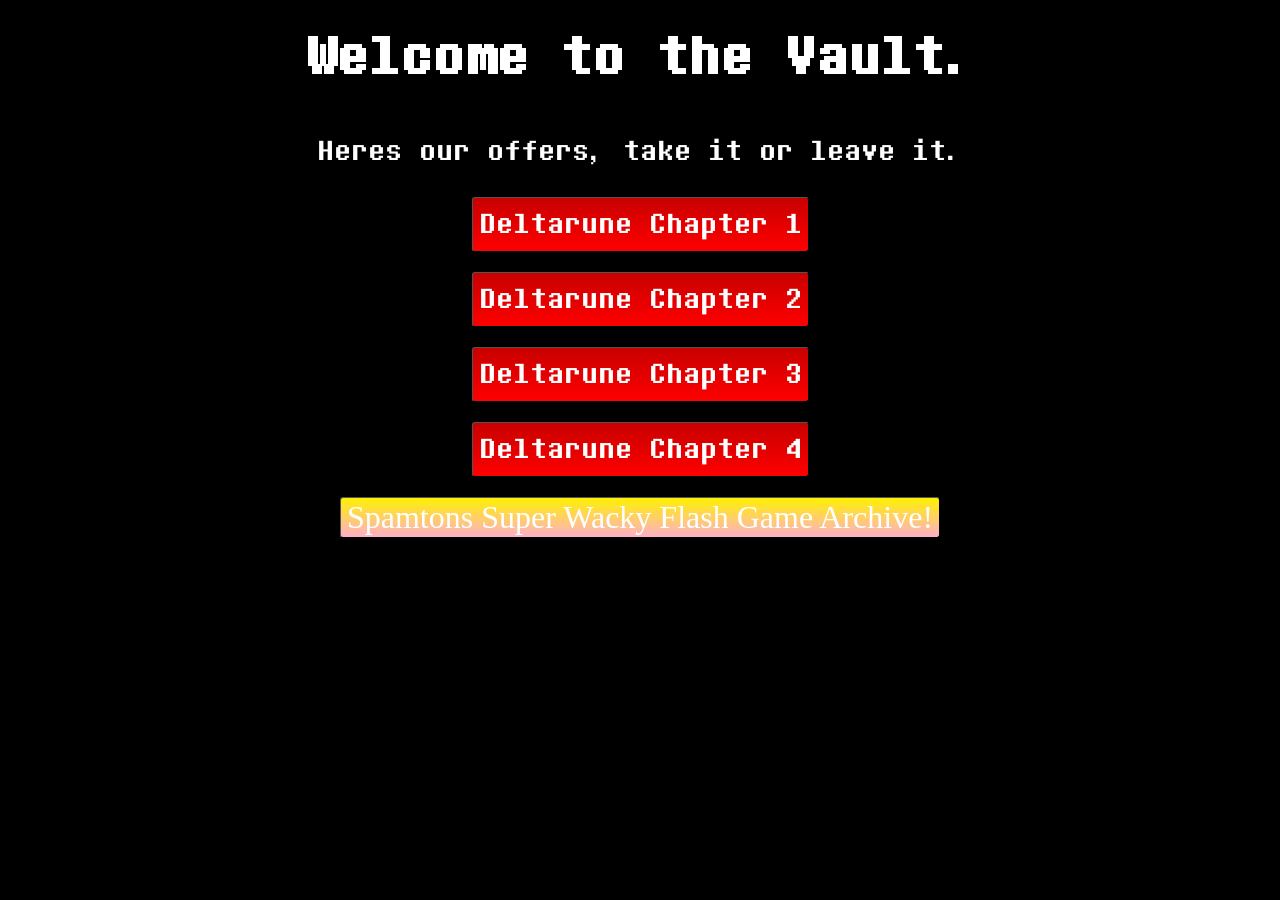
<file: index.html>
<!DOCTYPE html>
<html>
<head>
<title>The Vault</title>
    <link rel="stylesheet" href="/main.css">
</head>
<body>
    <div class="center">
        <h1>Welcome to the Vault.</h1>
        <p>Heres our offers, take it or leave it.</p>
        <a href="/deltarune/chapter1" class="button">Deltarune Chapter 1</a>
        <a href="/deltarune/chapter2" class="button">Deltarune Chapter 2</a>
        <a href="/deltarune/chapter3" class="button">Deltarune Chapter 3</a>
        <a href="/deltarune/chapter4" class="button">Deltarune Chapter 4</a>
        <a href="/flash" class="wacky">Spamtons Super Wacky Flash Game Archive!</a>
    </div>
</body>
</html>
</file>
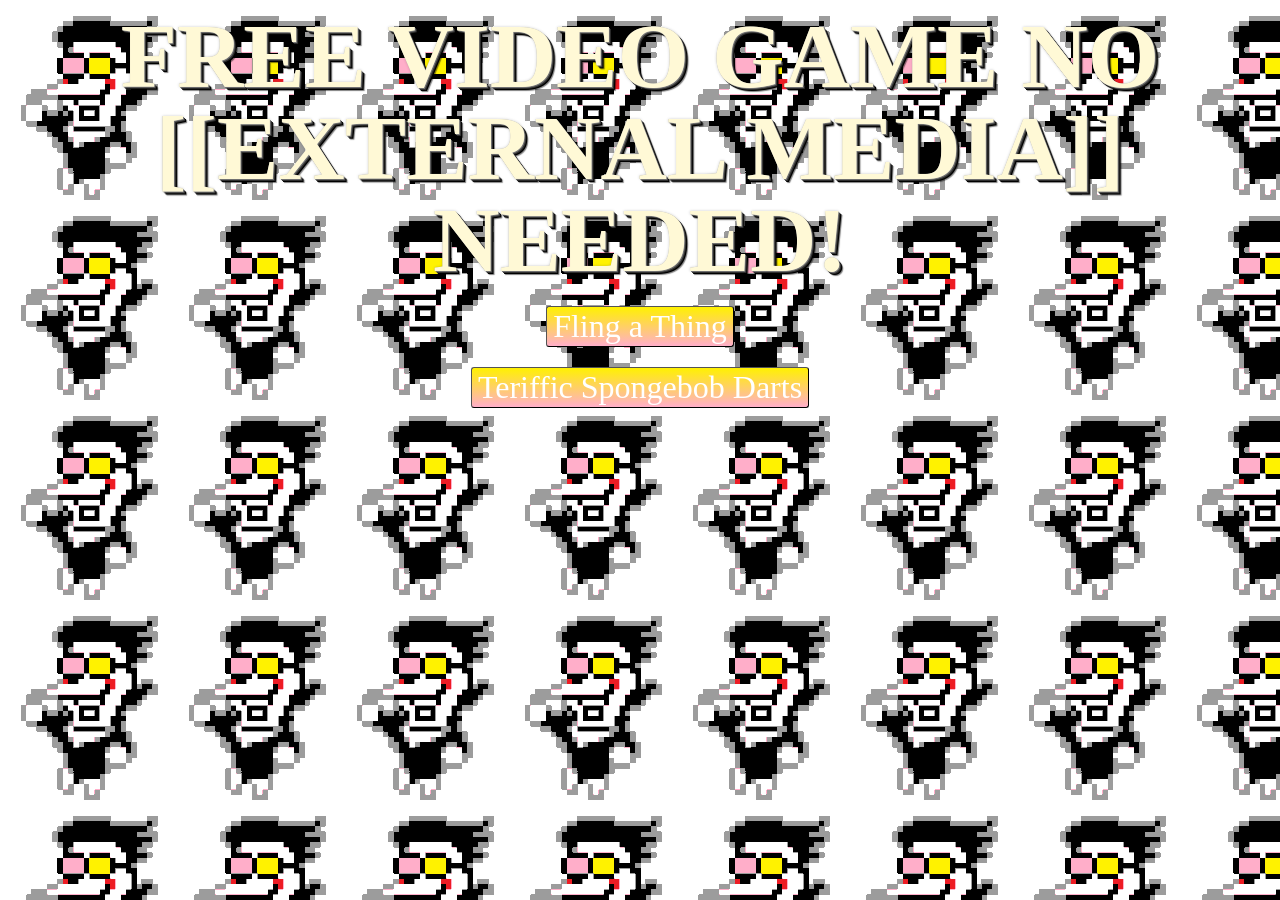
<file: flash/index.html>
<!DOCTYPE html>
<html>
<head>
<title>WELCOME</title>
    <link rel="stylesheet" href="/spamton.css">
</head>
<body>
    <div class="center">
        <h1>FREE VIDEO GAME NO [[EXTERNAL MEDIA]] NEEDED!</h1>
        <a href="/flash/fling-a-thing" class="button">Fling a Thing</a>
		<a href="/flash/terrific-spongebob-darts" class="button">Teriffic Spongebob Darts</a>
    </div>
</body>
</html>
</file>
<file: main.css>
@font-face { font-family: DeltaruneFont; src: url('DeltaruneFont.woff2'); } 

html {
    height: 100%;
}
body {
    background: rgb(0,0,0);
    height: 100%;
    margin: 0;
    background-repeat: no-repeat;
    background-attachment: fixed;
}
h1 {
    color: rgb(255, 255, 255);
    font-family: DeltaruneFont;
    font-size: 300%;
}
p {
    color: rgb(255, 255, 255);
    font-family: DeltaruneFont;
    font-size: 160%;
}
a {
    color: rgb(255, 255, 255);
    font-family: DeltaruneFont;
    font-size: 160%;
}

.center {
    display: flex;
    flex-direction: column;
    align-items: center;
    text-align: center;
}

.center > * {
    margin: 10px 0; /* Adjust this value as needed to control vertical spacing */
}

a.button {
    padding: 1px 6px;
    border: 1px outset buttonborder;
    border-radius: 3px;
    color: rgb(255, 255, 255);
    background: rgb(34,193,195);
    background: linear-gradient(0deg, rgb(255, 0, 0, 1) 0%, rgba(200, 0, 0, 1) 100%);
    text-decoration: none;
}

a.wacky {
	color: rgb(255, 255, 255);
    font-family: Comic Sans MS;
    font-size: 200%;
    padding: 1px 6px;
    border: 1px outset buttonborder;
    border-radius: 3px;
    color: rgb(255, 255, 255);
    background: rgb(34,193,195);
    background: linear-gradient(0deg, rgb(255, 174, 201, 1) 0%, rgba(255, 241, 1, 1) 100%);
    text-decoration: none;
}
</file>
<file: spamton.css>
html {
    height: 100%;
}
body {
    background-image: url('/flash/spamton.gif');
    height: 100%;
    margin: 0;
    background-repeat: repeat;
    background-attachment: fixed;
}
h1 {
	font-family:'Comic Sans MS', cursive;
	line-height:1em;
	color:#fff9d6;
	font-weight:bold;
	font-size:92px;
	text-shadow:0px 0px 0 rgb(179,179,179),1px 1px 0 rgb(113,113,113),2px 2px 0 rgb(47,47,47), 3px 3px 0 rgb(-19,-19,-19),4px 4px 3px rgba(0,0,0,0),4px 4px 1px rgba(0,0,0,0.5),0px 0px 3px rgba(0,0,0,.2);}
}

.3DText {
	font-family:'Comic Sans MS', cursive;
	line-height:1em;
	color:#fff9d6;
	font-weight:bold;
	font-size:92px;
	text-shadow:0px 0px 0 rgb(179,179,179),1px 1px 0 rgb(113,113,113),2px 2px 0 rgb(47,47,47), 3px 3px 0 rgb(-19,-19,-19),4px 4px 3px rgba(0,0,0,0),4px 4px 1px rgba(0,0,0,0.5),0px 0px 3px rgba(0,0,0,.2);}
}

p {
	font-family:'Comic Sans MS', cursive;
	line-height:1em;
	color:#fff9d6;
	font-weight:bold;
    font-size: 160%;
}
a {
    color: rgb(255, 255, 255);
    font-family: 'Comic Sans MS';
    font-size: 200%;
}

.center {
    display: flex;
    flex-direction: column;
    align-items: center;
    text-align: center;
}

.center > * {
    margin: 10px 0; /* Adjust this value as needed to control vertical spacing */
}

a.button {
    padding: 1px 6px;
    border: 1px outset buttonborder;
    border-radius: 3px;
    color: rgb(255, 255, 255);
    background: rgb(34,193,195);
    background: linear-gradient(0deg, rgb(255, 174, 201, 1) 0%, rgba(255, 241, 1, 1) 100%);
    text-decoration: none;
}

a.wacky {
	color: rgb(255, 255, 255);
    font-family: Comic Sans MS;
    font-size: 200%;
    padding: 1px 6px;
    border: 1px outset buttonborder;
    border-radius: 3px;
    color: rgb(255, 255, 255);
    background: rgb(34,193,195);
    background: linear-gradient(0deg, rgb(255, 174, 201, 1) 0%, rgba(255, 241, 1, 1) 100%);
    text-decoration: none;
}
</file>
